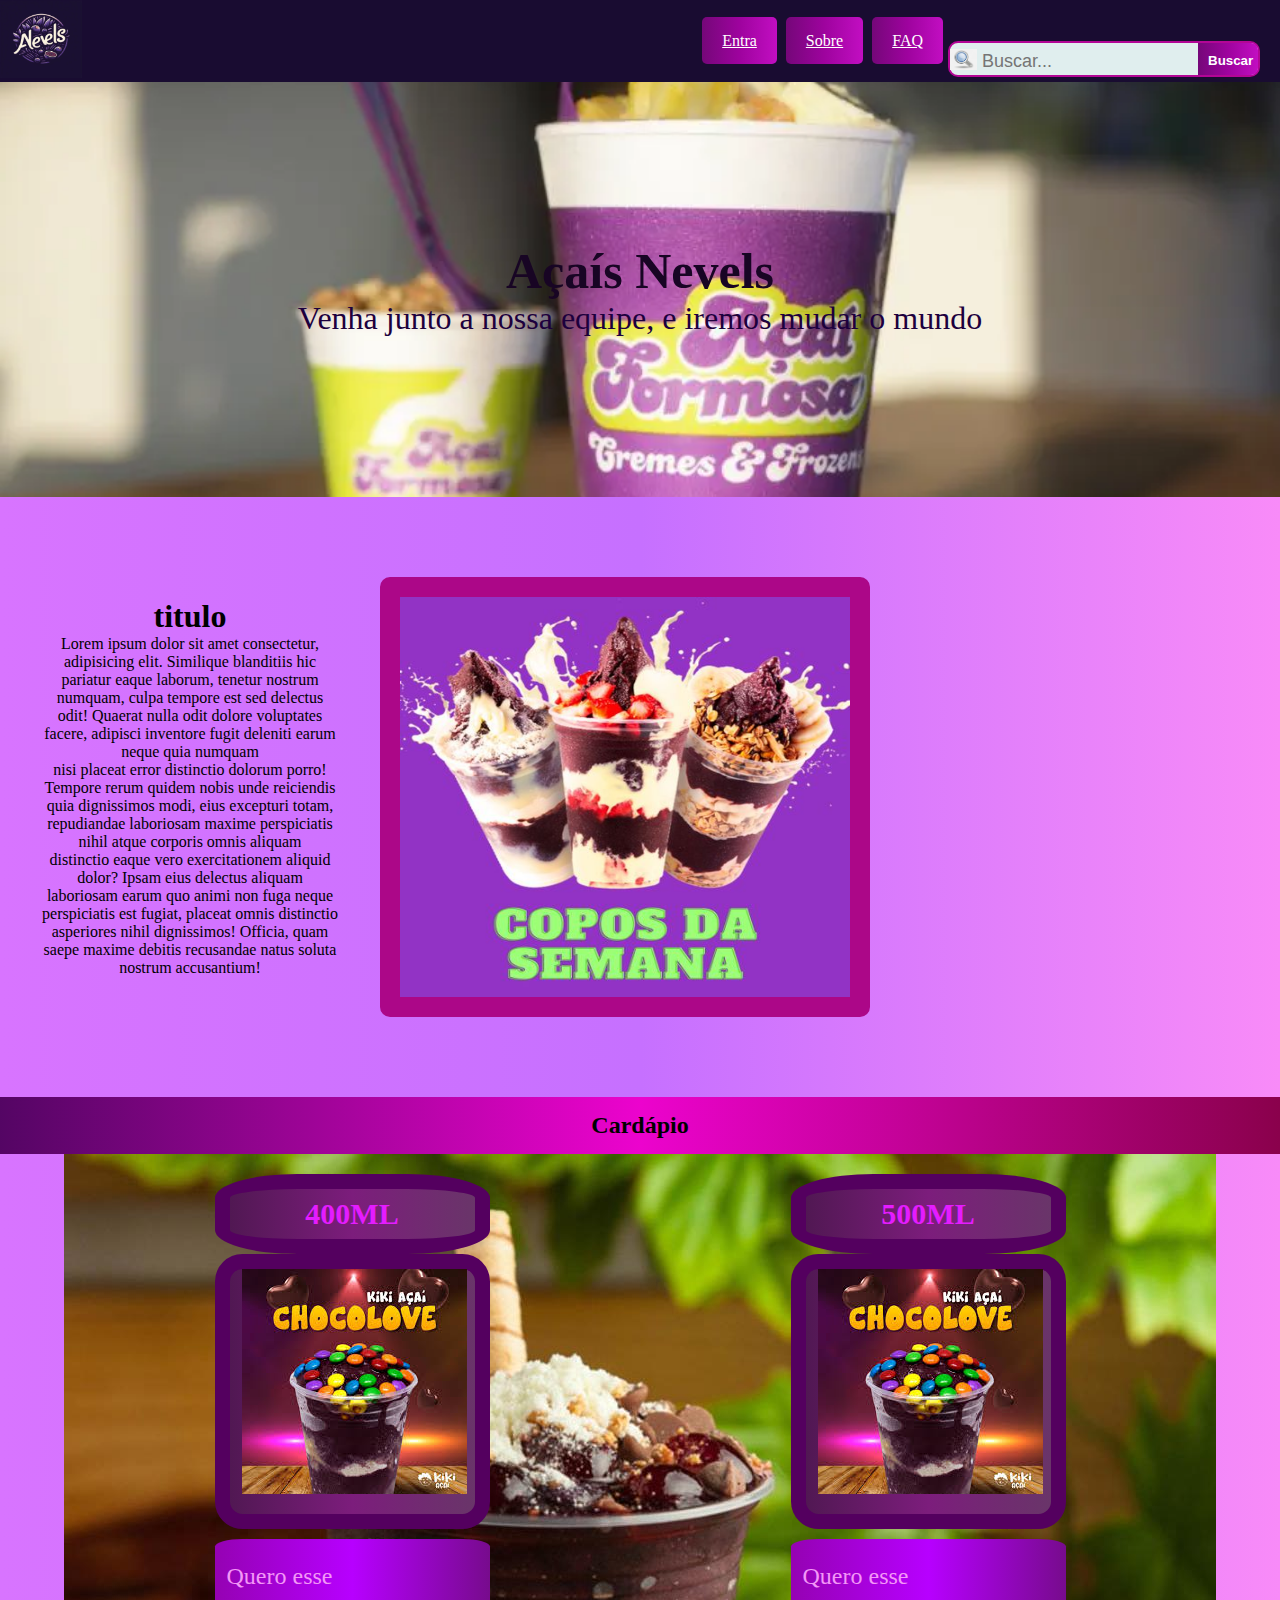
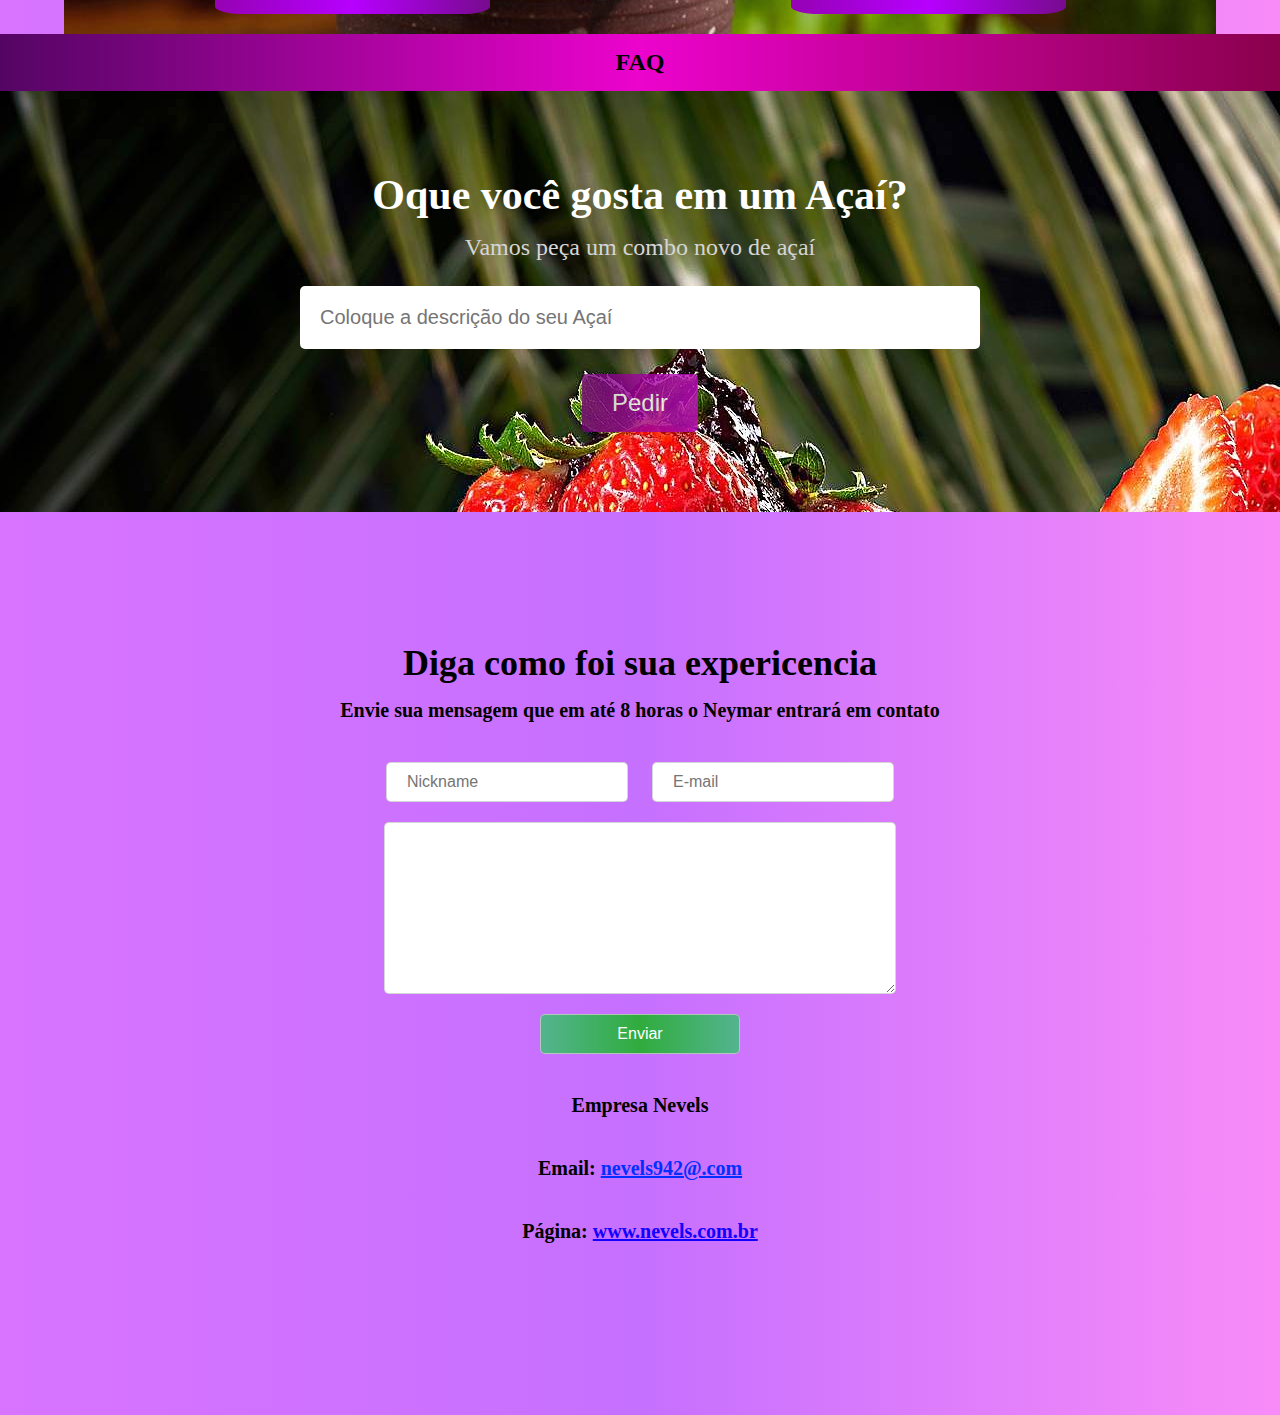
<file: index.html>
<!DOCTYPE html>
<html lang="pt-br">
<head>
    <meta charset="UTF-8">
    <meta name="viewport" content="width=device-width, initial-scale=1.0">
    <link rel="stylesheet" href="./css/style.css">
    
    
    <title>www.nevels.com.br</title>
</head>
<body>
    <header>
        <div class="sup">
            <nav>
                <a href="#">
                    <img src="./img/nev.jpg" alt="WALCEM" class="logo" /> 
                </a>
                 
             
                <ul class="sup-master">
                    <li>
                        <a href="#add" class="default-btn">Entra</a>
                    </li>
                    <li>
                        <a href="#titulo" class="default-btn">Sobre</a>
                    </li>
                    <li>
                        <a href="#swqy" class="default-btn">FAQ</a>
                    </li>
                    <div id="divBusca">
                        <img class="rw" src="./img/lp.png" alt="Buscar..."/>
                        <input type="text" id="txtBusca" placeholder="Buscar..."/>
                        <button id="btnBusca">Buscar</button>
    
                        
                    </div> 

                </ul>
            </nav>
        </div>
    </header>
 
    <main class="ass">
        <div class="tank">
            <h1>Açaís Nevels</h1>
            <p>Venha junto a nossa equipe, e iremos mudar o mundo</p>
        </div>
        <section>
            <div id="mory">
            <div id="titulo" class="estru">
            <div  class="estru">
            <img src="./img/cardap.jpg" alt="muyt" class="fgy">
        </div>
            <div class="lance">
                
               <h1>titulo</h1>
                <p>Lorem ipsum dolor sit amet consectetur, adipisicing elit. Similique blanditiis hic
                     pariatur eaque laborum, tenetur nostrum numquam, culpa tempore est sed delectus odit! Quaerat nulla odit dolore voluptates facere, adipisci inventore fugit
                      deleniti earum neque quia numquam <p>nisi placeat error distinctio dolorum porro!
                         Tempore rerum quidem nobis unde reiciendis quia dignissimos modi, eius excepturi totam,
                         repudiandae laboriosam maxime perspiciatis nihil atque corporis omnis aliquam</p> <p>distinctio eaque vero exercitationem aliquid dolor?
                     Ipsam eius delectus aliquam laboriosam earum quo animi non fuga neque perspiciatis est fugiat, placeat 
                     omnis distinctio asperiores nihil dignissimos! Officia, quam saepe maxime debitis recusandae natus soluta nostrum accusantium!</p>
            
        </div>
    </div>
</div>
        </section>
        <section id="adc">
                <h2 id="po">Cardápio</h2>
                <div id="add" class="adc1">
                    <div class="plan">
                        <ul>
    
                            
                            <li class="plan-name"><h2>400ml</h2></li>
                            <li><img src="./img/prot.jpg" alt=""></li>

                            <li class="plan-btn"><a href="./cardap.html"> Quero esse</a></li>
                        </ul>
                    </div>
                    <div class="plan">
                        <ul>
                            
                            <li class="plan-name"><h2>500ml</h2></li>
                            <li><img src="./img/prot.jpg" alt=""> </li>
                            
                            <li class="plan-btn"><a href="./cardap.html"> Quero esse</a></li>
                        </ul>
                    </div>
        </div>
        </section>
        <div class="yui">
            <h2 id="po">FAQ</h2>
        </div>
        <section id="swqy" class="searchdomain-container">
            
            <h2>Oque você gosta em um Açaí?</h2>
            <p >Vamos peça um combo novo de açaí</p>
            <form>
                <input
                type="text"
                name="domain"
                id="domain"
                placeholder="Coloque a descrição do seu Açaí">
                <input type="submit" value="Pedir">
            </form>
        
        </section>
    </main>
 

    <footer>
             <section class="contact-container">
                <h2>Diga como foi sua expericencia</h2>
                <p>
                    Envie sua mensagem que em até 8 horas o Neymar entrará em contato
                </p>
                <form>
                    <input
                        type="text"
                        name="name"
                        id="name"
                        placeholder="Nickname"
                    >
                    <input
                        type="email"
                        name="email"
                        id="email"
                        placeholder="E-mail"
                    >
                    <textarea
                        name="message"
                        id="message"
                        placeholder="Descreva o que você precisa ou deseja no seu projeto"
                    >
                    </textarea>
                    <input  type="submit" value="Enviar" >
                </form>
                <p>
                <div id="thm5">
                    <p>Empresa Nevels</p>
                    <p>Email: <a href="mailto:contato@nevels.com.br" style="color: rgb(0, 47, 255);">nevels942@.com</a></p>
                    <p>Página: <a href="http://www.nevels.com.br" style="color: rgb(17, 0, 255);">www.nevels.com.br</a></p>
                </div>
            </p>
            </section>
    </footer>
</body>
</html>
</file>
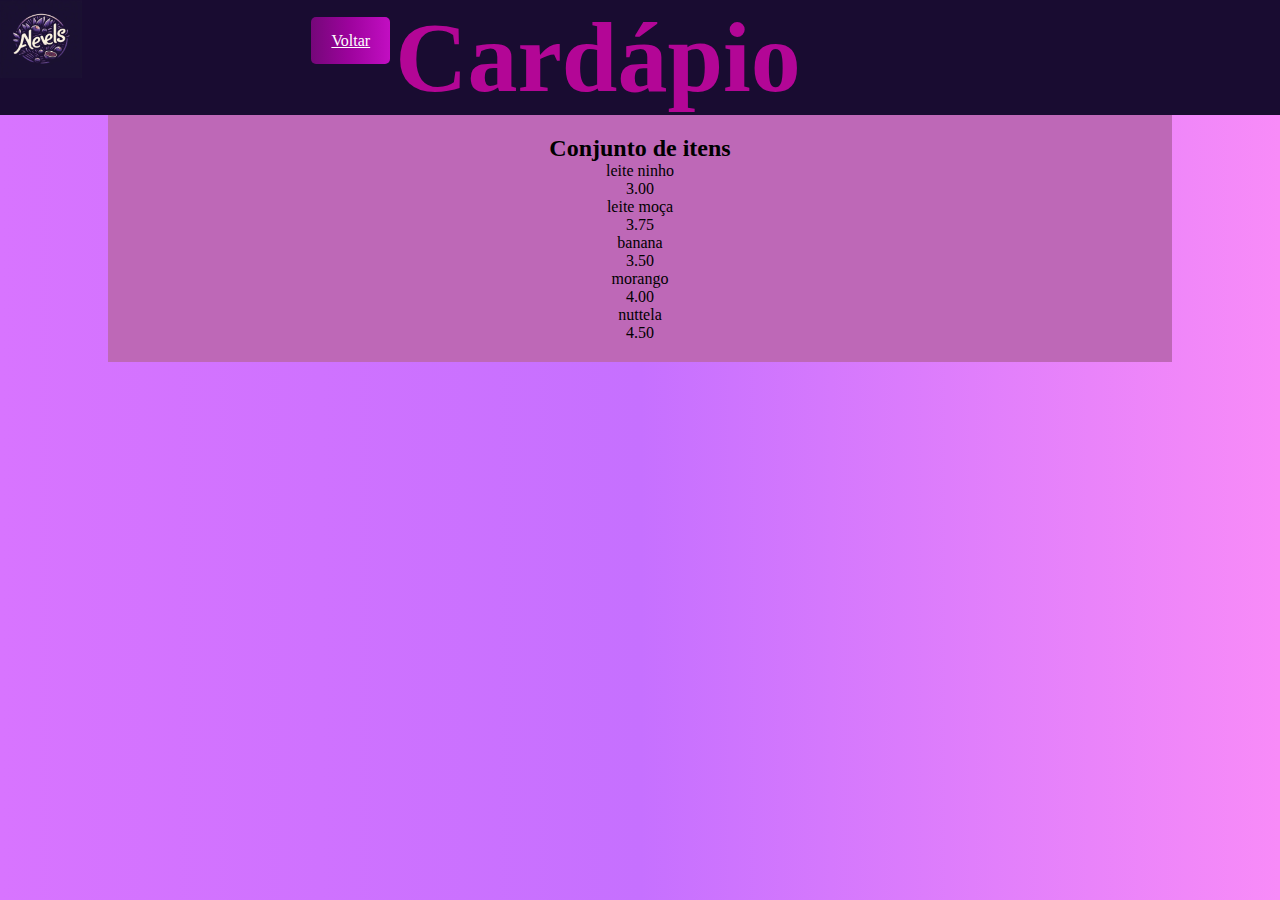
<file: cardap.html>
<!DOCTYPE html>
<html lang="pt-br">
<head>
    <meta charset="UTF-8">
    <meta name="viewport" content="width=device-width, initial-scale=1.0">
    <link rel="stylesheet" href="./css/style.css">
    
    
    <title>cardapido</title>
</head>
<body>
    <header>
        <div class="sup">
            <nav>
                <a href="#">
                    <img src="./img/nev.jpg" alt="WALCEM" class="logo" /> 
                </a>
             
                <ul class="sup-master"> 
                    <li>
                        <a href="./index.html" class="default-btn">Voltar</a>
                    </li> 
                    <li id="smulf">
                        <h1>Cardápio</h1>
                    </li>               

                    
                </ul>
            </nav>
        </div>
    </header>
    <div class="menu">
    <main>
        <section>
            <h2>Conjunto de itens</h2>
            <article class="item">
              <p class="flavor">leite ninho</p><p class="price">3.00</p>
            </article>
            <article class="item">
              <p class="flavor">leite moça</p><p class="price">3.75</p>
            </article>
            <article class="item">
              <p class="flavor">banana</p><p class="price">3.50</p>
            </article>
            <article class="item">
              <p class="flavor">morango</p><p class="price">4.00</p>
            </article>
            <article class="item">
              <p class="flavor">nuttela</p><p class="price">4.50</p>
            </article>
          </section>
    </main>
</div>
</body>
</html>
</file>
<file: css/style.css>
*{
    margin: 0%;
    padding: 0%;
}
body{
    background: linear-gradient(90deg, rgb(216, 116, 255) 0%, rgb(198, 112, 255) 50%, rgb(248, 139, 248) 100%);
    
}
    .tank{
        background-image: url(../img/tahyt.jpg);
    background-size: cover;
    background-position: center;
    padding: 10rem 0;
    
    }
    .tank h1{
        display: flex;
        justify-content: center;
        font-size: 50px;
        color: rgb(24, 5, 36);
    }
    .tank p{
        display: flex;
        justify-content: center;
        font-size: 32px;
        color: rgb(29, 0, 61);
    }
    .ad4{
        background: linear-gradient(#2a9b59, #213857, #1b4a77);
    }
    .lance p{
        width: 300px;
padding: 0%;
}
.estru{
    margin: 40px;
}
#mory{
    max-width: 30%;
    display: flex;
}

    .lance h1{
        margin: 0%;
        padding: 0%;
        display: flex;
        justify-content: space-around;
    
    }
    .lance{
        margin-bottom: 80px;
    }
 .estru{
        display: flex;
      flex-direction: row-reverse;
      align-items: flex-end;
      justify-content: center

    }
    .fgy{
        width: 450px;
        height: 400px;
        border-radius: 10px;
        border: 20px solid rgb(172, 7, 136);
    }
    .sup {
        display: flex;
        align-items: center;
        background-color: #190c31;
        padding: 0;
    }
    .logo {
        width: 82px;
        height: 78px;
        margin: 0%;
        padding: 0%;
    }
    
    nav{
        display: flex;
        flex-grow: 1;

    }
    nav ul {
        list-style-type: none;
        padding: 0;
    }

    nav li {
        font-size: 50px;
        display: inline-block;
    }
    
        .sup-master{
            display: flex;
            flex-grow: 1;
            justify-content: end;

        }
        .wr{
            width: 550px;
            border: 5px solid rgb(63, 60, 60);
        }
        .default-btn {
            padding: 15px 20px;
            background: linear-gradient(90deg, rgb(117, 7, 121) 0%, rgb(158, 3, 158) 50%, rgb(194, 14, 194) 100%);
            background-color: auto;
            border-radius: 5px;
            list-style: none;
           font-size: 16px;
           margin-left: 4px;
           margin-right: 5px;
           color: white;
           position: relative;
          
        }
        .sup-master .default-btn:hover {
            background: linear-gradient(90deg, rgb(58, 12, 59) 0%, rgb(90, 13, 90) 50%, rgb(247, 13, 247) 100%);
            color: #fff;
            list-style: none;
        }
        .tank a {
            color: #363535;
            text-decoration: none;
            transition: 0.5s;
        }
    
        #po{
            text-align: center;
            padding: 15px 20px;
            background: linear-gradient(90deg, rgb(84, 5, 100) 0%, rgb(236, 3, 205) 50%, rgb(138, 1, 76) 100%);
            
            
           
            margin: 0;
        }
        .services-container h3 {
            margin-bottom: 25px;
        }
        
        .services-container p {
            line-height: 25px;
        }
        
        .adc {
            padding-bottom: 5rem;
            text-align: center;
            
        }
        
        .adc h2 {
            font-size: 36px;
        }
        
        .adc p {
            font-size: 20px;
        }
        
        .adc1 {
            display: flex;
            justify-content: space-around;
            width: 90%;
            margin-left: 5%;
            background-image: url(../img/dac1.jpg);
        }
        
        .plan {
            flex: 1;
            max-width: 275px;
            margin: 0 20px;
        }
        
        .plan ul {
            padding: 0;
            
        }
        

        
        .plan li {
            list-style: none;
            height: 50px;
            line-height: 50px;
            background: linear-gradient(90deg, rgb(81, 24, 83) 0%, rgb(124, 29, 124) 50%, rgb(105, 53, 105) 100%);
            
            padding-left: 12px;
            height: auto;
            border-width: 15px;
            border-style: solid;
          
            border-radius: 10%;
            color: #54005f;
            
        }
        
        
        
        .plan .plan-name {
            text-transform: uppercase;
            font-size: 20px;
            font-weight: bold;
            color: #54005f;
            background-color: #59105c;
            padding: 0;
            border-radius: 30%;
            border: 15px solid;
            text-align: center;
            margin-top: 20px;  
        }
        .plan .plan-name h2{
            color: #e41cff;
        }
        
        .plan .plan-btn {
            margin-top: 10px;
            background: linear-gradient(90deg, rgb(149, 2, 179) 0%, rgb(183, 0, 255) 50%, rgb(119, 11, 141) 100%);
            color: rgb(75, 75, 75);
            font-size: 24px;
            height: 75px;
            line-height: 75px;
            cursor: pointer;
            border: none;
            margin-bottom: 20px;

        }
            .plan .plan-btn:hover {
                background: linear-gradient(90deg, rgb(212, 92, 236) 0%, rgb(163, 52, 207) 50%, rgb(119, 11, 141) 100%);
                color: rgb(0, 170, 255);
                font-size: 24px;
                height: 75px;
                line-height: 75px;
                cursor: pointer;
                border: none;
            
            }

            .plan .plan-btn a {
                text-decoration: none;
                color: #f397f7;
            }
            .plan .plan-btn a:hover{
                color: #f700ad;
            }
        
        
        .services-container {
            padding: 5rem 0;
        }
        
        .services-container ul {
            display: flex;
            width: 90%;
            margin: 0 auto;
        }
        
        .services-container li {
            flex: 1 1 200px;
            list-style: none;
            text-align: center;
            padding: 20px;
        }

        #divBusca{
            background-color:#E0EEEE;
            border:solid 2px #b30696;
            border-radius:10px;
            width: 308px;
            height:32px;
            margin-right: 20px;
            position: relative;
            top: 50%;
          }
          
          #txtBusca{
            float:left;
            background-color:transparent;
            padding-left:5px;
            font-size:18px;
            border:none;
            height: 17px;
            width: 206px;
          }
          
          #btnBusca{
            border:none;
            float:left;
            height:32px;
            border-radius:0 7px 7px 0;
            width:60px;
            font-weight:bold;
            background: linear-gradient(90deg, rgb(117, 7, 121) 0%, rgb(158, 3, 158) 50%, rgb(194, 14, 194) 100%);
            color: white;

          }
          #btnBusca:hover{
            background: linear-gradient(90deg, rgb(58, 12, 59) 0%, rgb(90, 13, 90) 50%, rgb(247, 13, 247) 100%);
          }
          
          #divBusca img{
            float:left;
          }
          .rw{
            width: 27px;
            margin-top: 6px;
          }
          .ghou{
            background-image: url(../img/tanks.jpg);
    background-size: cover;
    background-position: center;
    padding: 10rem 0;
    border-radius: 5px;
          }
          
.container {
    background: linear-gradient(90deg, rgb(242, 53, 248) 0%, rgb(255, 0, 255) 50%, rgb(255, 0, 170) 100%);
    padding: 20px;
    
    box-shadow: 0 0 10px rgba(0, 0, 0, 0.1);
    display: flex;
    justify-content: space-between;
    align-items: center;
    
}

h2 {
    text-align: center;
    
}

.form-group {
    margin-bottom: 15px;
}

label {
    display: block;
    margin-bottom: 5px;
}

input[type="text"],
input[type="email"],
input[type="password"] {
    width: 100%;
    padding: 10px;
    border: 1px solid #ccc;
    border-radius: 3px;
    

}

button {
    width: 100%;
    padding: 10px;
    border: none;
    background: linear-gradient(90deg, rgb(72, 0, 75) 0%, rgb(255, 0, 255) 50%, rgb(207, 26, 147) 100%);
    color: #fff;
    border-radius: 3px;
    cursor: pointer;
}

button:hover {
    background: linear-gradient(90deg, rgb(212, 0, 255) 0%, rgb(255, 0, 255) 50%, rgb(255, 103, 204) 100%);
}
.searchdomain-container {
    background-image: url(../img/uiyt.jpg);
    text-align: center;
    padding: 5rem 0;
}

.searchdomain-container h2 {
    color: #fff;
    font-size: 42px;
    margin-bottom: 15px;
}

.searchdomain-container p {
    color: #d5d5d5;
    font-size: 24px;
    margin-bottom: 25px;
}

.searchdomain-container input {
    display: block;
    border: none;
    border-radius: 5px;
    margin: 0 auto;
}

.searchdomain-container input[type="text"] {
    width: 50%;
    padding: 20px;
    font-size: 20px;
    margin-bottom: 25px;
}

.searchdomain-container input[type="submit"] {
    background: linear-gradient(90deg, rgb(117, 7, 121) 0%, rgb(158, 3, 158) 50%, rgb(194, 14, 194) 100%);
    padding: 15px 30px;
    color: #fff;
    font-size: 24px;
    cursor: pointer;
    opacity: 0.8;
}

.searchdomain-container input[type="submit"]:hover {
    opacity: 1;
}
.sidelane{
    background-color: white;
    border: 20px solid;
    border-radius: 50%;
    width: 280px;
}
.sidelane:hover{
    background-color: rgb(104, 103, 103); 
}
.kyui{
    display: flex;
    margin-right: 300px;
}
.hp{
    display: flex;
    margin: 5px;
    flex-direction: column;
    margin-left: 400px;
}
.contact-container {
    text-align: center;
    padding: 5rem 0 2rem 0;
}

.contact-container h2 {
    font-size: 36px;
    margin-bottom: 15px;
}

.contact-container p {
    font-size: 20px;
    margin-bottom: 40px;
}

.contact-container input,
.contact-container textarea {
    width: 200px;
    padding: 10px 20px;
    font-size: 16px;
    border-radius: 5px;
    border: 1px solid #cccc;
    margin: 0 10px 20px;
}

.contact-container textarea {
    display: block;
    margin: 0 auto 20px;
    width: 470px;
    height: 150px;
}

.contact-container input[type="submit"] {
    display: block;
    margin: 0 auto;
    background: linear-gradient(90deg, rgb(83, 180, 143) 0%, rgb(48, 172, 61) 50%, rgba(83, 180, 143) 100%);
    color: #fff;
    cursor: pointer;
}

.contact-container {
    text-align: center;
    padding: 5rem 0 2rem 0;
}

.contact-container h2 {
    font-size: 36px;
    margin-bottom: 15px;
}

.contact-container p {
    font-size: 20px;
    margin-bottom: 40px;
}

.contact-container input,
.contact-container textarea {
    width: 200px;
    padding: 10px 20px;
    font-size: 16px;
    border-radius: 5px;
    border: 1px solid #cccc;
    margin: 0 10px 20px;
}

.contact-container textarea {
    display: block;
    margin: 0 auto 20px;
    width: 470px;
    height: 150px;
}

.contact-container input[type="submit"] {
    display: block;
    margin: 0 auto;
    background-color: #2cc76a;
    color: #fff;
    cursor: pointer;
}

footer {
    text-align: center;
    font-weight: bold;
    margin: 50px 0 100px;
}    
#smulf{
   margin-right: 40%;
   color: #b30696;
}
.menu {
    width: 80%;
    background-color: rgb(190, 104, 183);
    margin-left: auto;
    margin-right: auto;
    padding-left: 20px;
    padding-right: 20px;
    padding-top: 20px;
    padding-bottom: 20px;
  }
  .menu h1, h2, p {
    text-align: center;
  }
</file>
